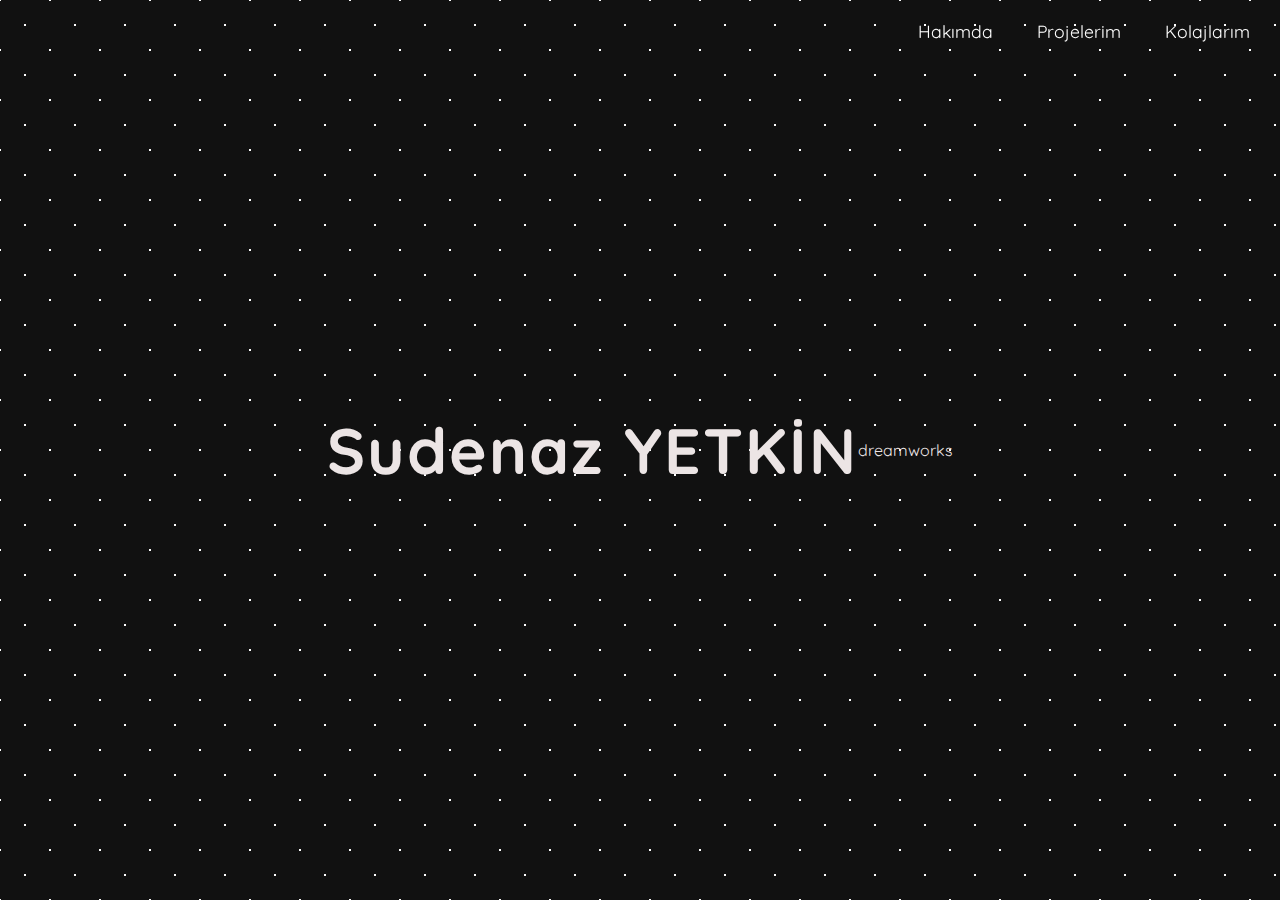
<file: index.html>
<!DOCTYPE html>
<html lang="en">
<head>
    <meta charset="UTF-8">
    <meta name="viewport" content="width=device-width, initial-scale=1.0">
    <title>sudenazyetkin</title>
    <link rel="stylesheet" href="style.css">
    <link rel="preconnect" href="https://fonts.googleapis.com">
<link rel="preconnect" href="https://fonts.gstatic.com" crossorigin>
<link href="https://fonts.googleapis.com/css2?family=Annie+Use+Your+Telescope&family=Quicksand:wght@300..700&display=swap" rel="stylesheet">
</head>
<body>
     <nav class="navbar">
        <div class="nav-left">
        
        </div>
        <div class="nav-right">
            <a href="about.html">Hakımda</a>
            <a href="projects.html">Projelerim</a>
            <a href="kolajlar.html">Kolajlarım</a>
          
           
        </div>
    </nav>

    
   <div id="hero" class="hero">
    <div class="hero">
        <h1>Sudenaz YETKİN</h1>
        <p>dreamworks</p>
        </div>
   </div> 
</body>
</html>
</file>
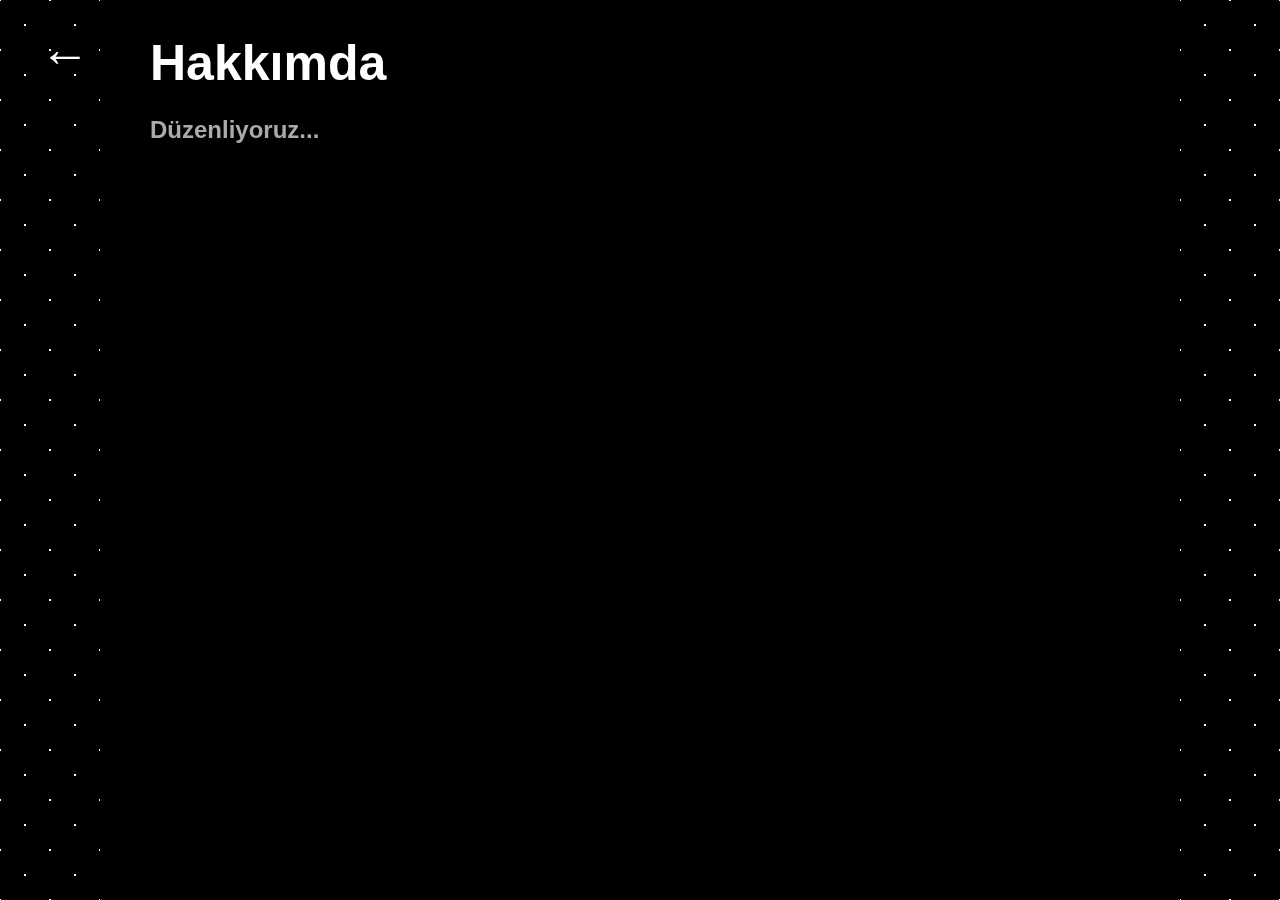
<file: about.html>
<!DOCTYPE html>
<html lang="en">
<head>
    <meta charset="UTF-8">
    <meta name="viewport" content="width=device-width, initial-scale=1.0">
    <title>About Me</title>
    <link rel="stylesheet" href="style copy.css">
</head>
<body>
<a href="index.html" class="back-arrow">&#8592;</a> 
<section>
    <h1>Hakkımda</h1>       
    <h3>Düzenliyoruz...</h3> 
    
</section>


</body>
</html>
</file>
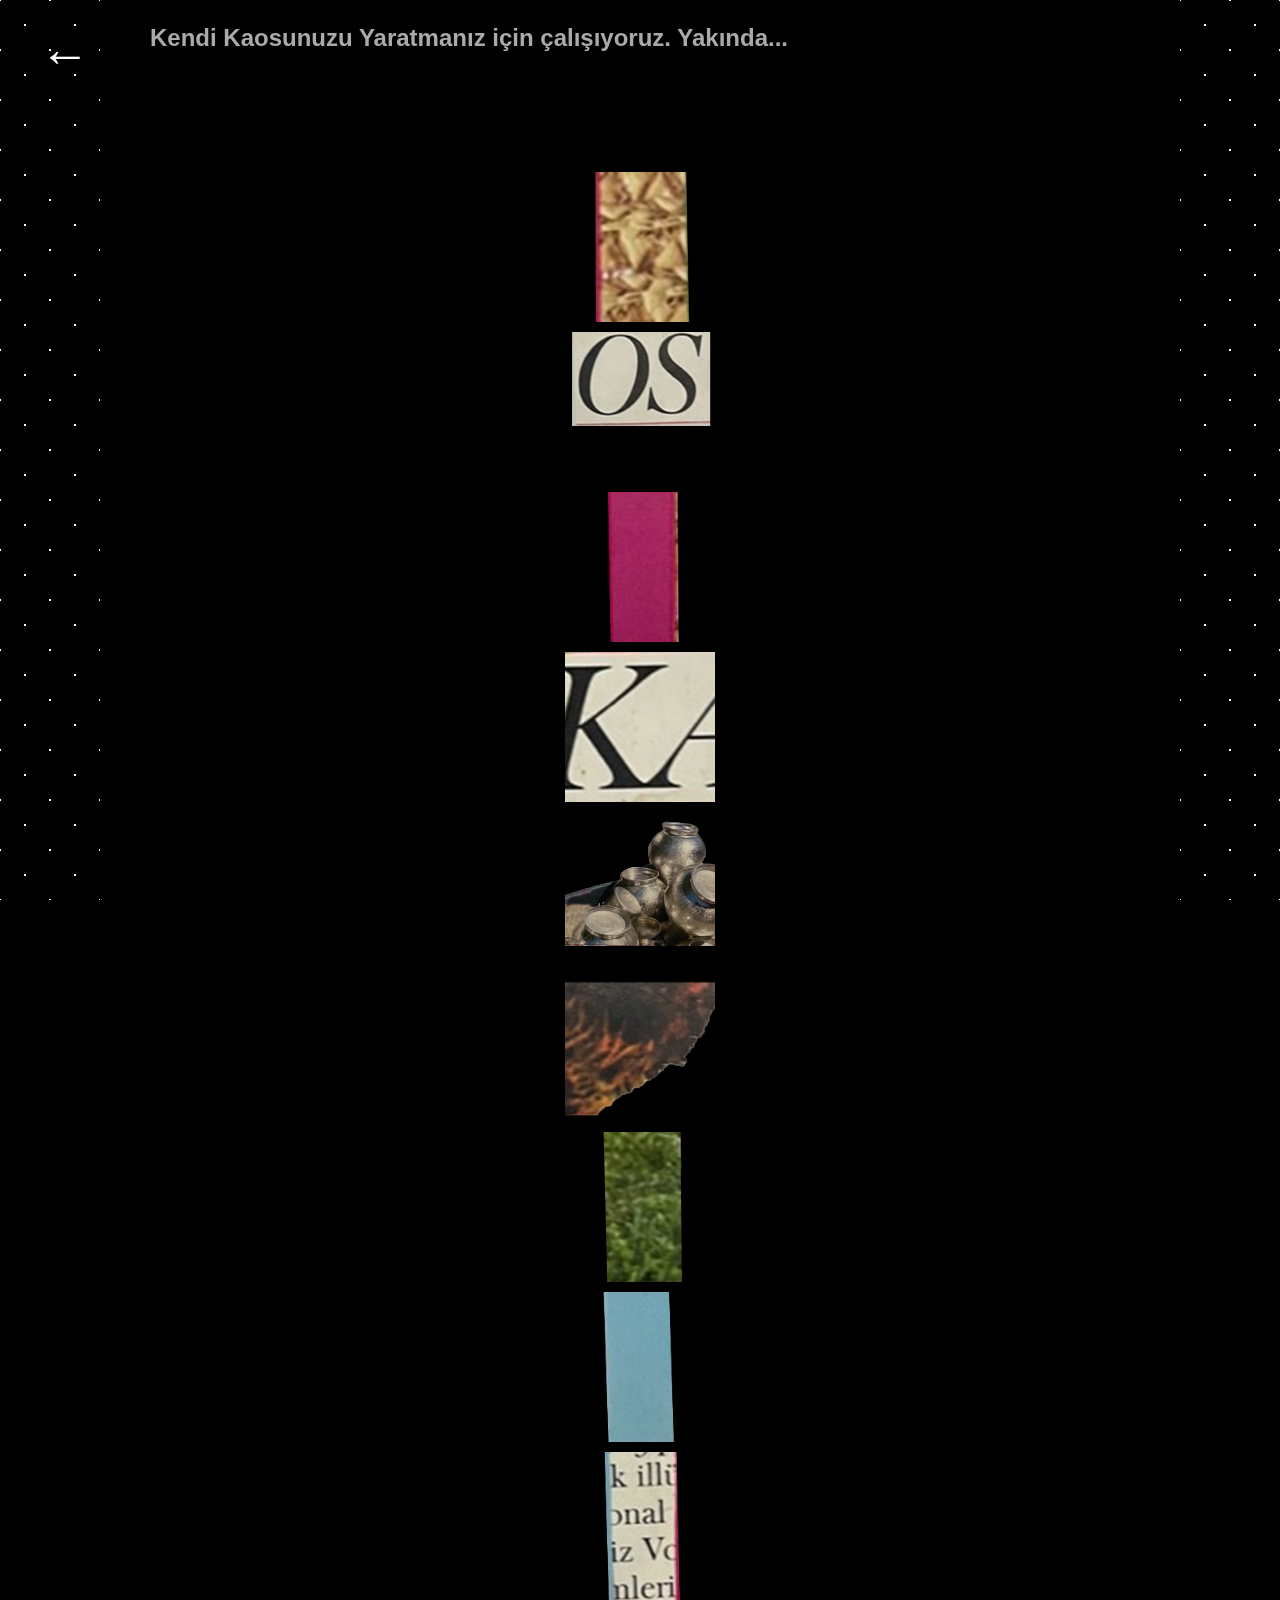
<file: kaos.html>
<!DOCTYPE html>
<html lang="en">
<head>
    <meta charset="UTF-8">
    <meta name="viewport" content="width=device-width, initial-scale=1.0">
    <title>Kaosunuzu Yaratın</title>
    <link rel="stylesheet" href="style copy 4.css">
</head>
<body>
 
    <a href="kolajlar.html" class="back-arrow">&#8592;</a> 
    <section>
        
    <h3>Kendi Kaosunuzu Yaratmanız için çalışıyoruz. Yakında...</h3>
    
</section>
   <div class="photo-grid">
  <div class="photo-item"><img src=krem.png></div>
  <div class="photo-item"><img src=os.png></div>
  <div class="photo-item"><img src=pembe.png></div>
  <div class="photo-item"><img src=ka.png></div>
  <div class="photo-item"><img src=bakır.png></div>
  <div class="photo-item"><img src=ahşap.png></div>
  <div class="photo-item"><img src=yeşil.png></div>
  <div class="photo-item"><img src=mavi.png></div>
  <div class="photo-item"><img src=gazete.png></div>
</div>

</body>
</html>
</file>
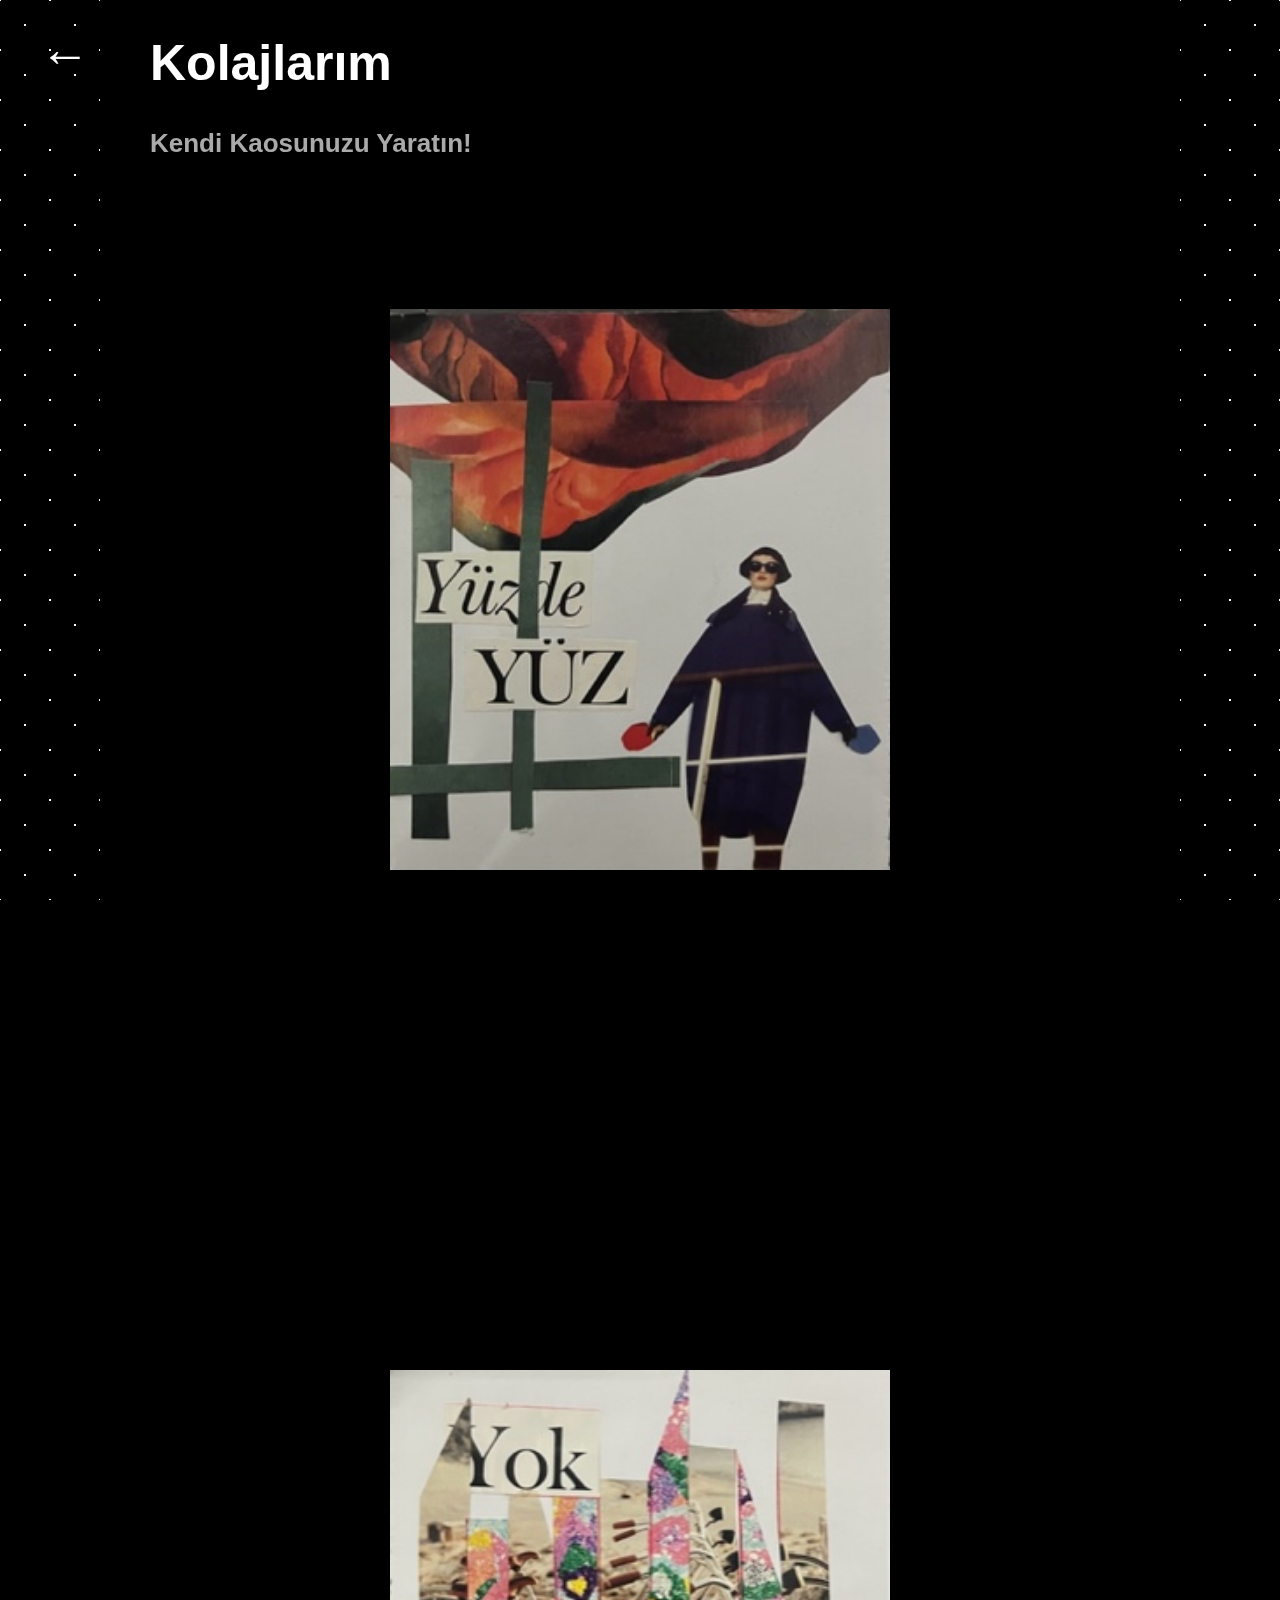
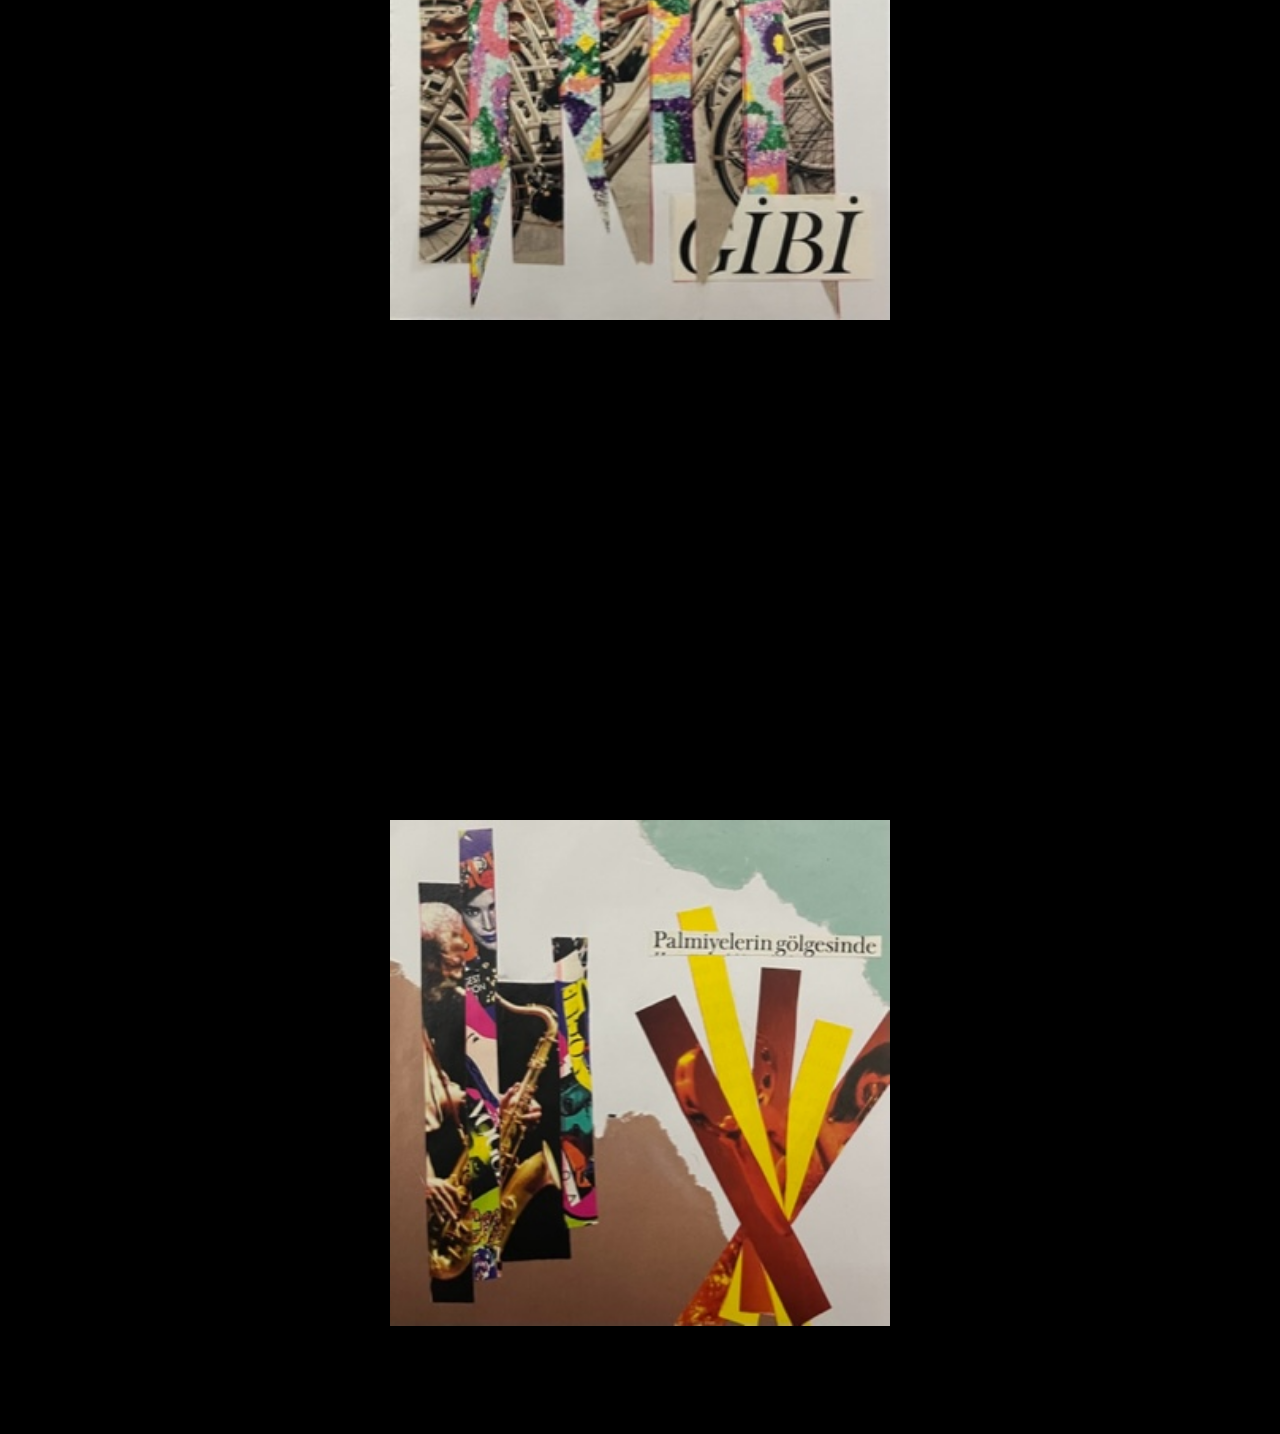
<file: kolajlar.html>
<!DOCTYPE html>
<html lang="en">
<head>
    <meta charset="UTF-8">
    <meta name="viewport" content="width=device-width, initial-scale=1.0">
    <title>Kolajlarım</title>
<link rel="stylesheet" href="style copy 3.css">
</head>
<body>
    <a href="index.html" class="back-arrow">&#8592;</a> 
<section>
    <h1>Kolajlarım</h1>       
    <a href="kaos.html"><h3 class="text-button">Kendi Kaosunuzu Yaratın!</h3></a>


    
</section>
<section class="photo-gallery">
    <div class="photo-item">
       <img src="IMG_0818.jpg" alt="yüzdeyüz">
        <div class="overlay">
            <h3>Yüzde Yüz</h3>
            <p>Yetişebilmek | 8*8</p>
        </div>
    </div>
    <div class="photo-item">
       <img src="IMG_0816.jpg" alt="Yok Gibi">
        <div class="overlay">
            <h3>Yok Gibi</h3>
            <p>Bisiklet ve Payet | 8*8  </p>
        </div>
    </div>
    <div class="photo-item">
        <img src="IMG_0817.jpg" alt="Palmiyelerin Gölgesinde">
        <div class="overlay">
            <h3>Palmiyelerin Gölgesinde</h3>
            <p>Biraz Caz Biraz Tef | 8*8</p>
        </div>
      
    </div>



</section>


</body>
</html>
</file>
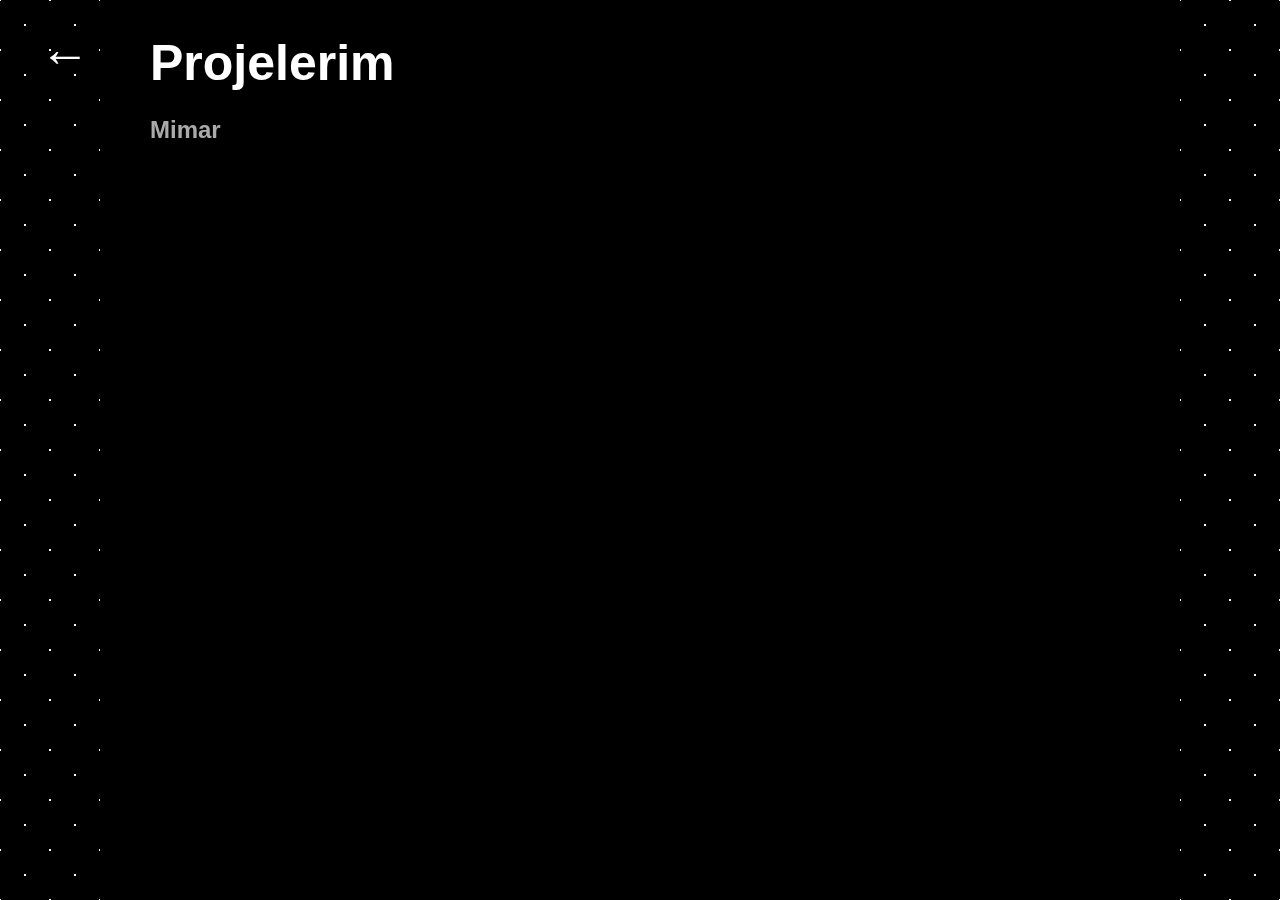
<file: projects.html>
<!DOCTYPE html>
<html lang="en">
<head>
    <meta charset="UTF-8">
    <meta name="viewport" content="width=device-width, initial-scale=1.0">
    <title>About Me</title>
   <link rel="stylesheet" href="style copy 2.css">
</head>
<body>
<a href="index.html" class="back-arrow">&#8592;</a> 
<section>
    <h1>Projelerim</h1>       
    <h3>Mimar</h3> 
    
</section>


</body>
</html>
</file>
<file: style.css>
html {
    scroll-behavior: smooth; 
}
body {
    margin: 0;
    padding: 0;
 font-family: "Quicksand", sans-serif;

 .annie-use-your-telescope-regular {
  font-family: "Annie Use Your Telescope", cursive;
  font-weight: 400;
  font-style: normal;
 
 

}

    background-color: #111;
    color: #ece5e5;
    height: 100vh;
    display: flex;
    flex-direction: column;
    background-image: 
        radial-gradient(white 1px, transparent 1px),
        radial-gradient(white 1px, transparent 1px);
    background-size: 50px 50px;
    background-position: 0 0, 25px 25px;
    animation: twinkle 5s linear infinite;
}
@keyframes twinkle {
    0%, 100% { background-color: black; }
    50% { background-color: #111; }
}




.navbar {
    position: fixed;
    top: 0;
    right: 0;
    width: 100%;
    display: flex;
    justify-content: flex-end;
    padding: 20px 20px;
    background: transparent;
}

.navbar a {
    color: #fff;
    text-decoration: none;
    margin-left: 30px;
    font-size: 1.1rem;
    transition: color 0.3s;
    margin-right: 10px;
}

.navbar a:hover {
    color: #00bcd4;
}


.hero {
    flex: 1;
    display: flex;
    justify-content: center;
    align-items: center;
}

.hero h1 {
    font-size: 4rem;
    letter-spacing: 2px;
    text-align: center;
    animation: fadeIn 2s ease-in-out;
}
.hero-text h1 {
    font-size: 4rem;
    margin: 0;
}

.hero-text p {
    font-size: 1.2rem;
    margin-top: 10px;
    color: #aaa;
}
</file>
<file: style copy.css>
body {
    margin: 0;
    padding: 0;
    font-family: 'Poppins', sans-serif;
    color: white;
    background-color: black;
    overflow-x: hidden;
}


body::before {
    content: "";
    position: fixed;
    top: 0;
    left: 0;
    width: 100px; 
    height: 100%;
    background-image:
        radial-gradient(white 1px, transparent 1px),
        radial-gradient(white 1px, transparent 1px);
    background-size: 50px 50px;
    background-position: 0 0, 25px 25px;
    animation: starsMove 50s linear infinite;
    z-index: -1;
}


body::after {
    content: "";
    position: fixed;
    top: 0;
    right: 0;
    width: 100px; 
    height: 100%;
    background-image:
        radial-gradient(white 1px, transparent 1px),
        radial-gradient(white 1px, transparent 1px);
    background-size: 50px 50px;
    background-position: 0 0, 25px 25px;
    animation: starsMove 50s linear infinite;
    z-index: -1;
}

@keyframes starsMove {
    0% { transform: translateY(0); }
    100% { transform: translateY(-50%); }
}

.back-arrow {
    position: fixed;
    top: 20px;       
    left: 40px;      
    font-size: 50px; 
    color: white;   
    text-decoration: none; 
    font-weight: bold;
    z-index: 10;
}
.back-arrow:hover {
    color: #00bcd4; 
}


section h1 {
    font-size: 50px;      
    margin-bottom: 10px; 
    margin-left: 150px; 
    text-align: left;   
}

section h3 {
    font-size: 24px;       
    color: #aaa;          
    margin-bottom: 100px;   
    margin-left: 150px;
    text-align: left;   
}
</file>
<file: style copy 4.css>
body {
    margin: 0;
    padding: 0;
    font-family: 'Poppins', sans-serif;
    color: white;
    background-color: black;
    overflow-x: hidden;
    height: 2000px;
}


body::before {
    content: "";
    position: fixed;
    top: 0;
    left: 0;
    width: 100px; 
    height: 100%;
    background-image:
        radial-gradient(white 1px, transparent 1px),
        radial-gradient(white 1px, transparent 1px);
    background-size: 50px 50px;
    background-position: 0 0, 25px 25px;
    animation: starsMove 50s linear infinite;
    z-index: -1;
}


body::after {
    content: "";
    position: fixed;
    top: 0;
    right: 0;
    width: 100px; 
    height: 100%;
    background-image:
        radial-gradient(white 1px, transparent 1px),
        radial-gradient(white 1px, transparent 1px);
    background-size: 50px 50px;
    background-position: 0 0, 25px 25px;
    animation: starsMove 50s linear infinite;
    z-index: -1;
}

@keyframes starsMove {
    0% { transform: translateY(0); }
    100% { transform: translateY(-50%); }
}

.back-arrow {
    position: fixed;
    top: 20px;       
    left: 40px;      
    font-size: 50px; 
    color: white;   
    text-decoration: none; 
    font-weight: bold;
    z-index: 10;
}
.back-arrow:hover {
    color: #00bcd4; 
}


section h1 {
    font-size: 50px;      
    margin-bottom: 10px; 
    margin-left: 150px; 
    text-align: left;   
}
section h3 {
    font-size: 24px;       
    color: #aaa;          
    margin-bottom: 100px;   
    margin-left: 150px;
    text-align: left;   

}


.photo-grid {
  display: flex;
   flex-direction: column; 
  flex-wrap: wrap;
  gap: 10px;
  padding: 20px;
  align-items: center;
}

.photo-item {
  width: 150px;
  height: 150px;
  overflow: hidden;
 
 
  transition: transform 0.3s, box-shadow 0.3s;
}

.photo-item img {
  width: 100%;
  height: 100%;
  object-fit: cover;
  display: block;
  transition: transform 0.3s;
}


.photo-item:hover {
  transform: translate(-5px, -5px) rotate(-2deg);
  box-shadow: 5px 10px 20px rgba(0,0,0,0.5);
}

.photo-item:hover img {
  transform: scale(1.05);
}
</file>
<file: style copy 3.css>
body {
    margin: 0;
    padding: 0;
    font-family: 'Poppins', sans-serif;
    color: white;
    background-color: black;
    overflow-x: hidden;
    height: 3000px;
}


body::before {
    content: "";
    position: fixed;
    top: 0;
    left: 0;
    width: 100px; 
    height: 100%;
    background-image:
        radial-gradient(white 1px, transparent 1px),
        radial-gradient(white 1px, transparent 1px);
    background-size: 50px 50px;
    background-position: 0 0, 25px 25px;
    animation: starsMove 50s linear infinite;
    z-index: -1;
}


body::after {
    content: "";
    position: fixed;
    top: 0;
    right: 0;
    width: 100px; 
    height: 100%;
    background-image:
        radial-gradient(white 1px, transparent 1px),
        radial-gradient(white 1px, transparent 1px);
    background-size: 50px 50px;
    background-position: 0 0, 25px 25px;
    animation: starsMove 50s linear infinite;
    z-index: -1;
}

@keyframes starsMove {
    0% { transform: translateY(0); }
    100% { transform: translateY(-50%); }
}

.back-arrow {
    position: fixed;
    top: 20px;       
    left: 40px;      
    font-size: 50px; 
    color: white;   
    text-decoration: none; 
    font-weight: bold;
    z-index: 10;
}
.back-arrow:hover {
    color: #00bcd4; 
}


section h1 {
    font-size: 50px;      
    margin-bottom: 10px; 
    margin-left: 150px; 
    text-align: left;   
}
section h3 {
    font-size: 24px;       
    color: #aaa;          
    margin-bottom: 100px;   
    margin-left: 150px;
    text-align: left;   

}
.text-button {
    display: inline-block;       
    background: transparent;    
     color: #aaa;             
    font-size: 26px;            
    cursor: pointer;            
    text-decoration: none;    
    transition: transform 0.3s ease, color 0.3s ease;
}


.text-button:hover {
    transform: scale(1.2);       
      color: #00bcd4;            
    text-decoration: none;       
}


.photo-gallery {
    display: flex;
    flex-direction: column; 
    gap: 500px; 
    align-items: center;
    padding: 50px 20px;
}

.photo-item {
    position: relative;
    width: 80%;      
    max-width: 500px; 
    overflow: hidden;
    cursor: pointer;
}

.photo-item img {
    width: 100%;
    height: auto;
    display: block;
    transition: transform 0.5s ease;
}

.photo-item:hover img {
    transform: scale(1.05); 
}

.overlay {
    position: absolute;
    top: 0;
    left: 0;
    width: 100%;
    height: 100%;
    background: rgba(0,0,0,0.6); 
    color: white;
    opacity: 0;
    transition: opacity 0.3s ease;
    display: flex;
    flex-direction: column;
    justify-content: center;
    align-items: center;
    text-align: center;
    padding: 20px;
}

.photo-item:hover .overlay {
    opacity: 1;
}

.overlay h3 {
    margin: 0;
    font-size: 28px;
}

.overlay p {
    margin-top: 10px;
    font-size: 16px;
}
</file>
<file: style copy 2.css>
body {
    margin: 0;
    padding: 0;
    font-family: 'Poppins', sans-serif;
    color: white;
    background-color: black;
    overflow-x: hidden;
    
}


body::before {
    content: "";
    position: fixed;
    top: 0;
    left: 0;
    width: 100px; 
    height: 100%;
    background-image:
        radial-gradient(white 1px, transparent 1px),
        radial-gradient(white 1px, transparent 1px);
    background-size: 50px 50px;
    background-position: 0 0, 25px 25px;
    animation: starsMove 50s linear infinite;
    z-index: -1;
}


body::after {
    content: "";
    position: fixed;
    top: 0;
    right: 0;
    width: 100px; 
    height: 100%;
    background-image:
        radial-gradient(white 1px, transparent 1px),
        radial-gradient(white 1px, transparent 1px);
    background-size: 50px 50px;
    background-position: 0 0, 25px 25px;
    animation: starsMove 50s linear infinite;
    z-index: -1;
}

@keyframes starsMove {
    0% { transform: translateY(0); }
    100% { transform: translateY(-50%); }
}

.back-arrow {
    position: fixed;
    top: 20px;       
    left: 40px;      
    font-size: 50px; 
    color: white;   
    text-decoration: none; 
    font-weight: bold;
    z-index: 10;
}
.back-arrow:hover {
    color: #00bcd4; 
}


section h1 {
    font-size: 50px;      
    margin-bottom: 10px; 
    margin-left: 150px; 
    text-align: left;   
}

section h3 {
    font-size: 24px;       
    color: #aaa;          
    margin-bottom: 100px;   
    margin-left: 150px;
    text-align: left;   
}
</file>
